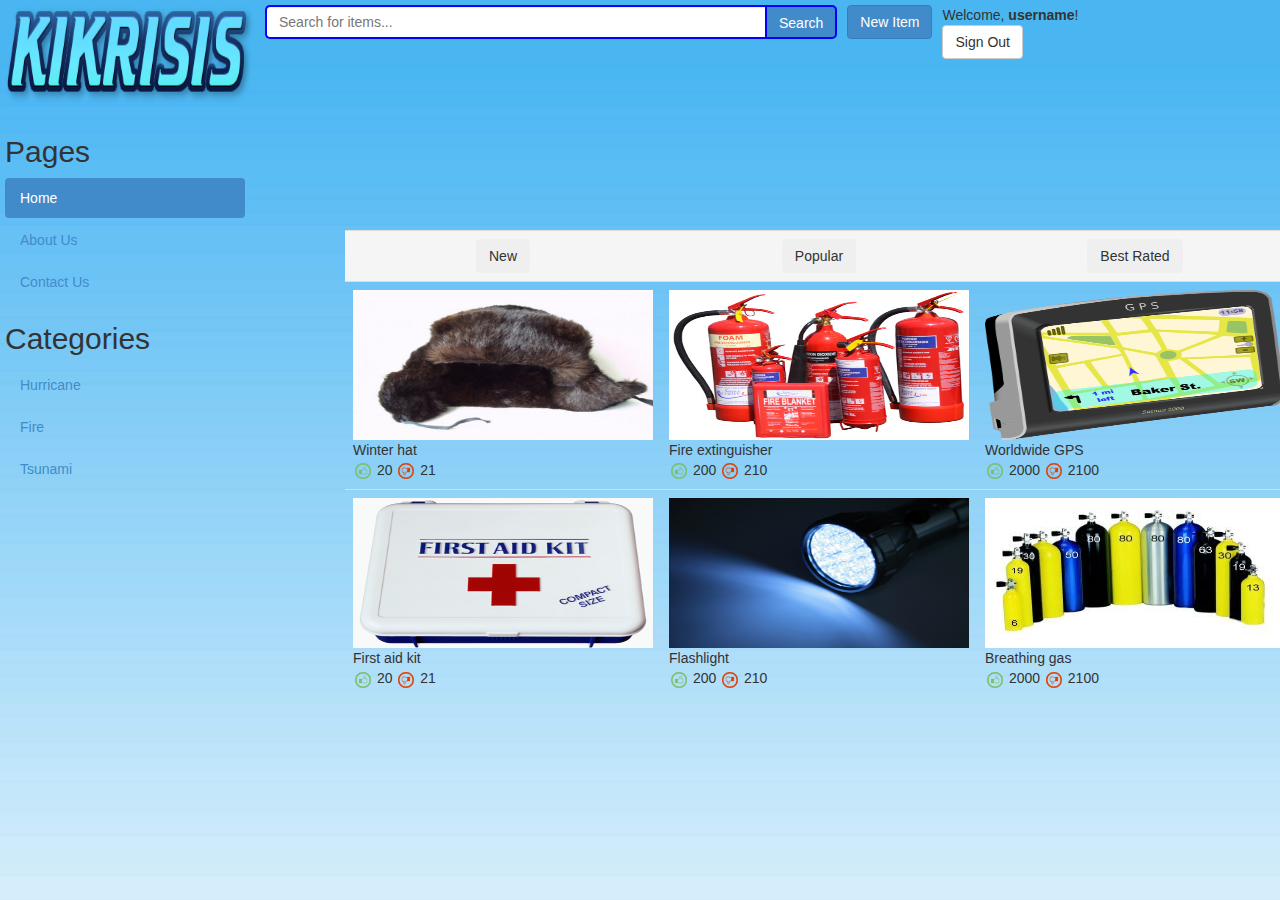
<file: index.html>
<!doctype html>
<html>
<head>
<title>Kikrisis|Home</title>
<link href='main.css' rel='stylesheet'>
<link href='css/bootstrap.css' rel='stylesheet'>
<link rel='shortcut icon' href='favicon.ico'>
<script type="text/javascript" src="js/jquery-2.1.1.min.js"></script>
<script type="text/javascript" src="js/bootstrap.js"></script>
<script type="text/javascript" src="script.js"></script>
</head>
<body onload="bodyLoad()">
<div class="modal fade" id="myModal" tabindex="-1" role="dialog" aria-labelledby="myModalLabel" aria-hidden="true">
  <div class="modal-dialog">
    <div class="modal-content">
      <div class="modal-header">
        <button type="button" class="close" data-dismiss="modal"><span aria-hidden="true">&times;</span><span class="sr-only">Close</span></button>
        <h4 class="modal-title" id="myModalLabel">Search results</h4>
      </div>
      <div class="modal-body" id='mymodaltext'>
        dfwfwe
      </div>
      <div class="modal-footer">
        <button type="button" class="btn btn-default" data-dismiss="modal">Close</button>
      </div>
    </div>
  </div>
</div>
	<table style="height:100%;width:100%;max-height:100%;" cellspacing='0' cellpadding='0'><tr style="height:110px;"><td id='logo'>
		<img src='kikrisis_logo.png' id="logoImg" onclick="window.location.href='index.html';" />
	</td><td id='upNav'>
		<table cellspacing='0' cellpadding='0'><tr>
			<td class='sep'><input type='text' style='width:500px;' id='search' placeholder='Search for items...' class='form-control btn' /><input type='button' value='Search' id='btnSearch' class='btn btn-primary' /> </td>
			<td class='sep'><input type='button' value='New Item' class='btn btn-primary' onclick="window.location.href='newItem.html';"  /></td>
			<td class='sep last'>Welcome, <b>username</b>!<br><input type='button' value='Sign Out' class='btn btn-default' /></td>
		</tr></table>
	</td></tr><tr><td id='leftNav'>
		<table cellspacing='0' cellpadding='0'>
			<tr><td class='sep last'>
				<h2>Pages</h2>
				<ul class="nav nav-pills nav-stacked">
				  	<li class="active"><a href="index.html">Home</a></li>
					<li><a href='aboutus.html'>About Us</a></li>
					<li><a href='contactus.html'>Contact Us</a></li>
				</ul>
				<h2>Categories</h2>
				<ul class="nav nav-pills nav-stacked">
					<li><a href='catHurricane.html'>Hurricane</a></li>
					<li><a href='catFire.html'>Fire</a></li>
					<li><a href='catTsunami.html'>Tsunami</a></li>
				</ul>
			</td></tr>
		</table>
	</td><td id="content" valign="top">
			<div>
			<!-- <a href="http://kikrisis.com">New products</a>
		<p></p>
		<button type="button">></button>!-->
		<p></p>
		<iframe src="http://free.timeanddate.com/clock/i49smk3u/n110/tlil/fs18/tt0" frameborder="0" width="365" height="23"></iframe>
		<div class="table-responsive">
			<table class="table yoniTable">
				<tr class="active">
				<td><center><button type="button" class='btn'>New</button></center></td>
				<td><center><button type="button" class='btn'>Popular</button></center></td>
				<td><center><button type="button" class='btn'>Best Rated</button></center></td>
				</tr>
				<tr>
				<td class="home"><img src="images/img1.jpg" class='image'><br> Winter hat <br><img src="like.png" class='rate'> 20 <img src="unlike.png" class='rate'> 21</td>
				<td class="home"><img src="images/img2.jpg"  class='image'><br> Fire extinguisher <br><img src="like.png" class='rate'> 200 <img src="unlike.png" class='rate'> 210</td>
				<td class="home"><img src="images/img3.png"  class='image'><br> Worldwide GPS <br><img src="like.png" class='rate'> 2000 <img src="unlike.png" class='rate'> 2100</td>
				</tr>
				<tr>
				<td class="home"><img src="images/img4.jpg" class='image'><br>First aid kit<br><img src="like.png" class='rate'> 20 <img src="unlike.png" class='rate'> 21</td>
				<td class="home"><img src="images/img5.jpg"  class='image'><br>Flashlight <br><img src="like.png" class='rate'> 200 <img src="unlike.png" class='rate'> 210</td>
				<td class="home"><img src="images/img6.jpg"  class='image'><br>Breathing gas <br><img src="like.png" class='rate'> 2000 <img src="unlike.png" class='rate'> 2100</td>
				</tr>
			</table>
		</div>
	</td></tr></table>
</body>
</html>
</file>
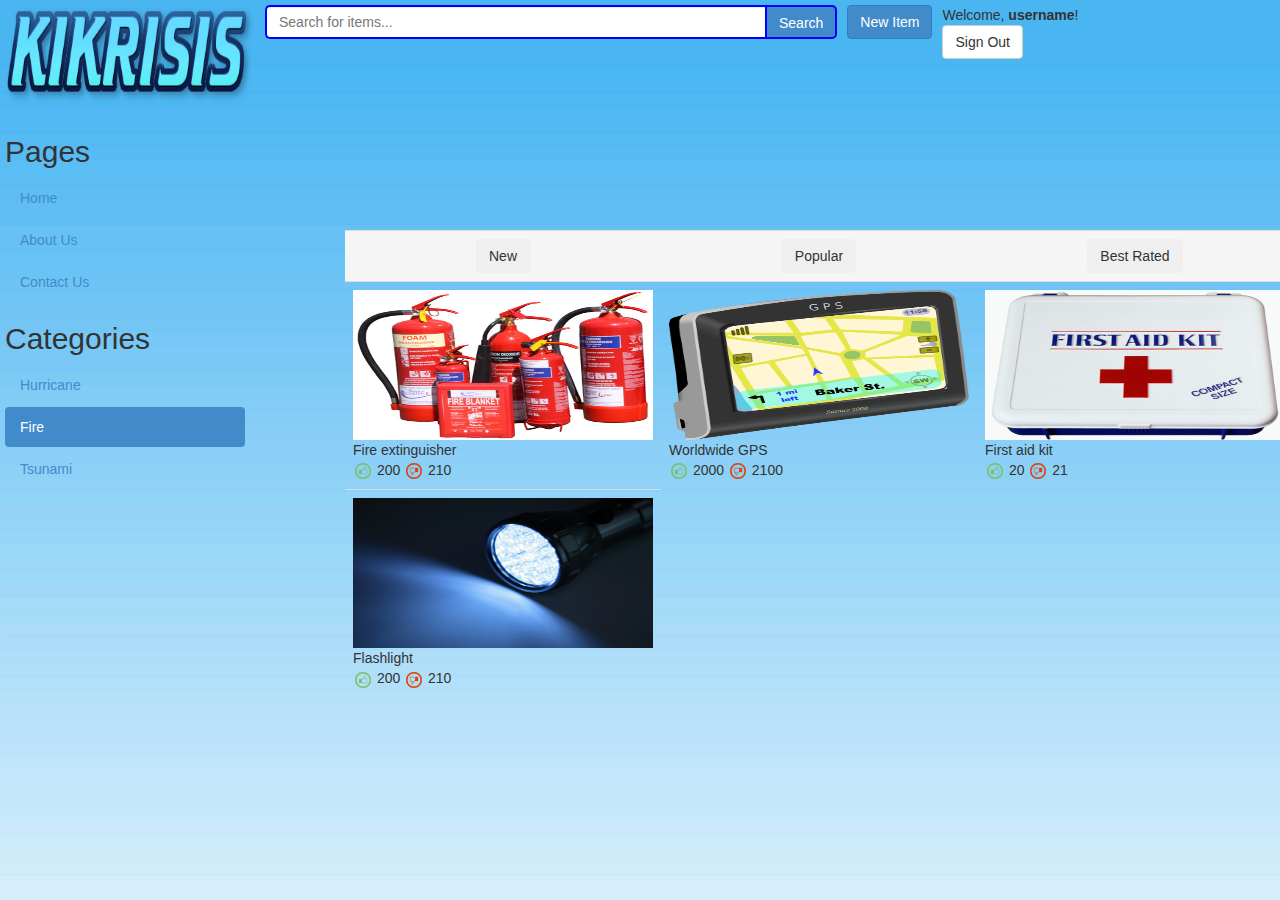
<file: catFire.html>
<!doctype html>
<html>
<head>
<title>Kikrisis - Fire</title>
<link href='main.css' rel='stylesheet'>
<link href='css/bootstrap.css' rel='stylesheet'>
<link rel='shortcut icon' href='favicon.ico'>
<script type="text/javascript" src="js/jquery-2.1.1.min.js"></script>
<script type="text/javascript" src="js/bootstrap.js"></script>
<script type="text/javascript" src="script.js"></script>
</head>
<body onload="bodyLoad()">
<div class="modal fade" id="myModal" tabindex="-1" role="dialog" aria-labelledby="myModalLabel" aria-hidden="true">
  <div class="modal-dialog">
    <div class="modal-content">
      <div class="modal-header">
        <button type="button" class="close" data-dismiss="modal"><span aria-hidden="true">&times;</span><span class="sr-only">Close</span></button>
        <h4 class="modal-title" id="myModalLabel">Search results</h4>
      </div>
      <div class="modal-body" id='mymodaltext'>
        dfwfwe
      </div>
      <div class="modal-footer">
        <button type="button" class="btn btn-default" data-dismiss="modal">Close</button>
      </div>
    </div>
  </div>
</div>
	<table style="height:100%;width:100%;max-height:100%;" cellspacing='0' cellpadding='0'><tr style="height:110px;"><td id='logo'>
		<img src='kikrisis_logo.png' id="logoImg" onclick="window.location.href='index.html';" />
	</td><td id='upNav'>
		<table cellspacing='0' cellpadding='0'><tr>
			<td class='sep'><input type='text' style='width:500px;' id='search' placeholder='Search for items...' class='form-control btn' /><input type='button' value='Search' id='btnSearch' class='btn btn-primary' /> </td>
			<td class='sep'><input type='button' value='New Item' class='btn btn-primary' onclick="window.location.href='newItem.html';"  /></td>
			<td class='sep last'>Welcome, <b>username</b>!<br><input type='button' value='Sign Out' class='btn btn-default' /></td>
		</tr></table>
	</td></tr><tr><td id='leftNav'>
		<table cellspacing='0' cellpadding='0'>
			<tr><td class='sep last'>
				<h2>Pages</h2>
				<ul class="nav nav-pills nav-stacked">
				  	<li><a href="index.html">Home</a></li>
					<li><a href='aboutus.html'>About Us</a></li>
					<li><a href='contactus.html'>Contact Us</a></li>
				</ul>
				<h2>Categories</h2>
				<ul class="nav nav-pills nav-stacked">
					<li><a href='catHurricane.html'>Hurricane</a></li>
					<li class="active"><a href='catFire.html'>Fire</a></li>
					<li><a href='catTsunami.html'>Tsunami</a></li>
				</ul>
			</td></tr>
		</table>
	</td><td id="content" valign="top">
			<div>
			<!-- <a href="http://kikrisis.com">New products</a>
		<p></p>
		<button type="button">></button>!-->
		<p></p>
		<iframe src="http://free.timeanddate.com/clock/i49smk3u/n110/tlil/fs18/tt0" frameborder="0" width="365" height="23"></iframe>
		<div class="table-responsive">
			<table class="table yoniTable">
				<tr class="active">
				<td><center><button type="button" class='btn'>New</button></center></td>
				<td><center><button type="button" class='btn'>Popular</button></center></td>
				<td><center><button type="button" class='btn'>Best Rated</button></center></td>
				</tr>
				<tr>
				<td class="home"><img src="images/img2.jpg"  class='image'><br> Fire extinguisher <br><img src="like.png" class='rate'> 200 <img src="unlike.png" class='rate'> 210</td>
				<td class="home"><img src="images/img3.png"  class='image'><br> Worldwide GPS <br><img src="like.png" class='rate'> 2000 <img src="unlike.png" class='rate'> 2100</td>
				<td class="home"><img src="images/img4.jpg" class='image'><br>First aid kit<br><img src="like.png" class='rate'> 20 <img src="unlike.png" class='rate'> 21</td>
				</tr>
				<tr>
				<td class="home"><img src="images/img5.jpg"  class='image'><br>Flashlight <br><img src="like.png" class='rate'> 200 <img src="unlike.png" class='rate'> 210</td>
				</tr>
			</table>
		</div>
	</td></tr></table>
</body>
</html>
</file>
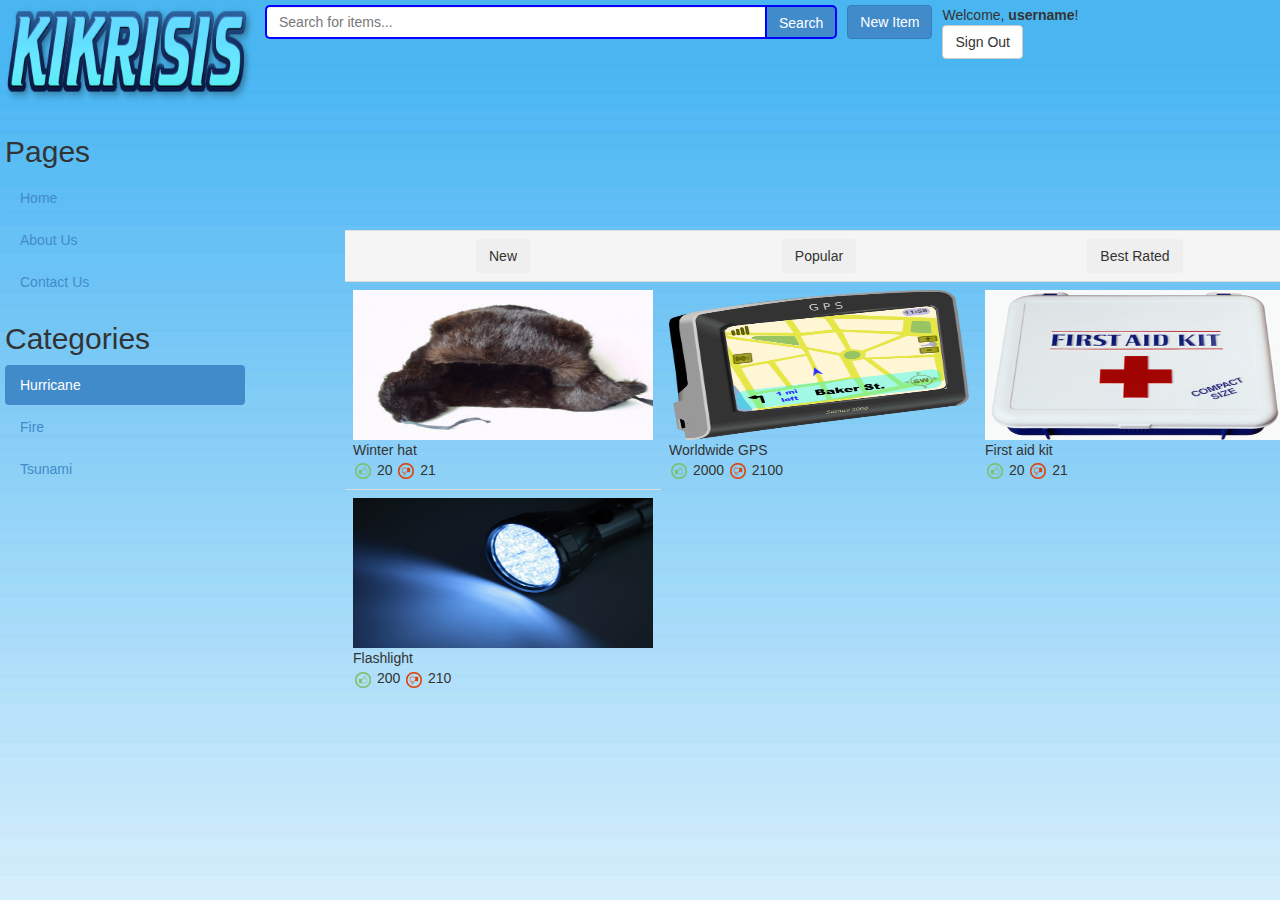
<file: catHurricane.html>
<!doctype html>
<html>
<head>
<title>Kikrisis - Hurricane</title>
<link href='main.css' rel='stylesheet'>
<link href='css/bootstrap.css' rel='stylesheet'>
<link rel='shortcut icon' href='favicon.ico'>
<script type="text/javascript" src="js/jquery-2.1.1.min.js"></script>
<script type="text/javascript" src="js/bootstrap.js"></script>
<script type="text/javascript" src="script.js"></script>
</head>
<body onload="bodyLoad()">
<div class="modal fade" id="myModal" tabindex="-1" role="dialog" aria-labelledby="myModalLabel" aria-hidden="true">
  <div class="modal-dialog">
    <div class="modal-content">
      <div class="modal-header">
        <button type="button" class="close" data-dismiss="modal"><span aria-hidden="true">&times;</span><span class="sr-only">Close</span></button>
        <h4 class="modal-title" id="myModalLabel">Search results</h4>
      </div>
      <div class="modal-body" id='mymodaltext'>
        dfwfwe
      </div>
      <div class="modal-footer">
        <button type="button" class="btn btn-default" data-dismiss="modal">Close</button>
      </div>
    </div>
  </div>
</div>
	<table style="height:100%;width:100%;max-height:100%;" cellspacing='0' cellpadding='0'><tr style="height:110px;"><td id='logo'>
		<img src='kikrisis_logo.png' id="logoImg" onclick="window.location.href='index.html';" />
	</td><td id='upNav'>
		<table cellspacing='0' cellpadding='0'><tr>
			<td class='sep'><input type='text' style='width:500px;' id='search' placeholder='Search for items...' class='form-control btn' /><input type='button' value='Search' id='btnSearch' class='btn btn-primary' /> </td>
			<td class='sep'><input type='button' value='New Item' class='btn btn-primary' onclick="window.location.href='newItem.html';"  /></td>
			<td class='sep last'>Welcome, <b>username</b>!<br><input type='button' value='Sign Out' class='btn btn-default' /></td>
		</tr></table>
	</td></tr><tr><td id='leftNav'>
		<table cellspacing='0' cellpadding='0'>
			<tr><td class='sep last'>
				<h2>Pages</h2>
				<ul class="nav nav-pills nav-stacked">
				  	<li><a href="index.html">Home</a></li>
					<li><a href='aboutus.html'>About Us</a></li>
					<li><a href='contactus.html'>Contact Us</a></li>
				</ul>
				<h2>Categories</h2>
				<ul class="nav nav-pills nav-stacked">
					<li class="active"><a href='catHurricane.html'>Hurricane</a></li>
					<li><a href='catFire.html'>Fire</a></li>
					<li><a href='catTsunami.html'>Tsunami</a></li>
				</ul>
			</td></tr>
		</table>
	</td><td id="content" valign="top">
			<div>
			<!-- <a href="http://kikrisis.com">New products</a>
		<p></p>
		<button type="button">></button>!-->
		<p></p>
		<iframe src="http://free.timeanddate.com/clock/i49smk3u/n110/tlil/fs18/tt0" frameborder="0" width="365" height="23"></iframe>
		<div class="table-responsive">
			<table class="table yoniTable">
				<tr class="active">
				<td><center><button type="button" class='btn'>New</button></center></td>
				<td><center><button type="button" class='btn'>Popular</button></center></td>
				<td><center><button type="button" class='btn'>Best Rated</button></center></td>
				</tr>
				<tr>
				<td class="home"><img src="images/img1.jpg" class='image'><br> Winter hat <br><img src="like.png" class='rate'> 20 <img src="unlike.png" class='rate'> 21</td>
				<td class="home"><img src="images/img3.png"  class='image'><br> Worldwide GPS <br><img src="like.png" class='rate'> 2000 <img src="unlike.png" class='rate'> 2100</td>
				<td class="home"><img src="images/img4.jpg" class='image'><br>First aid kit<br><img src="like.png" class='rate'> 20 <img src="unlike.png" class='rate'> 21</td>
				</tr>
				<tr>
				<td class="home"><img src="images/img5.jpg"  class='image'><br>Flashlight <br><img src="like.png" class='rate'> 200 <img src="unlike.png" class='rate'> 210</td>
				</tr>
			</table>
		</div>
	</td></tr></table>
</body>
</html>
</file>
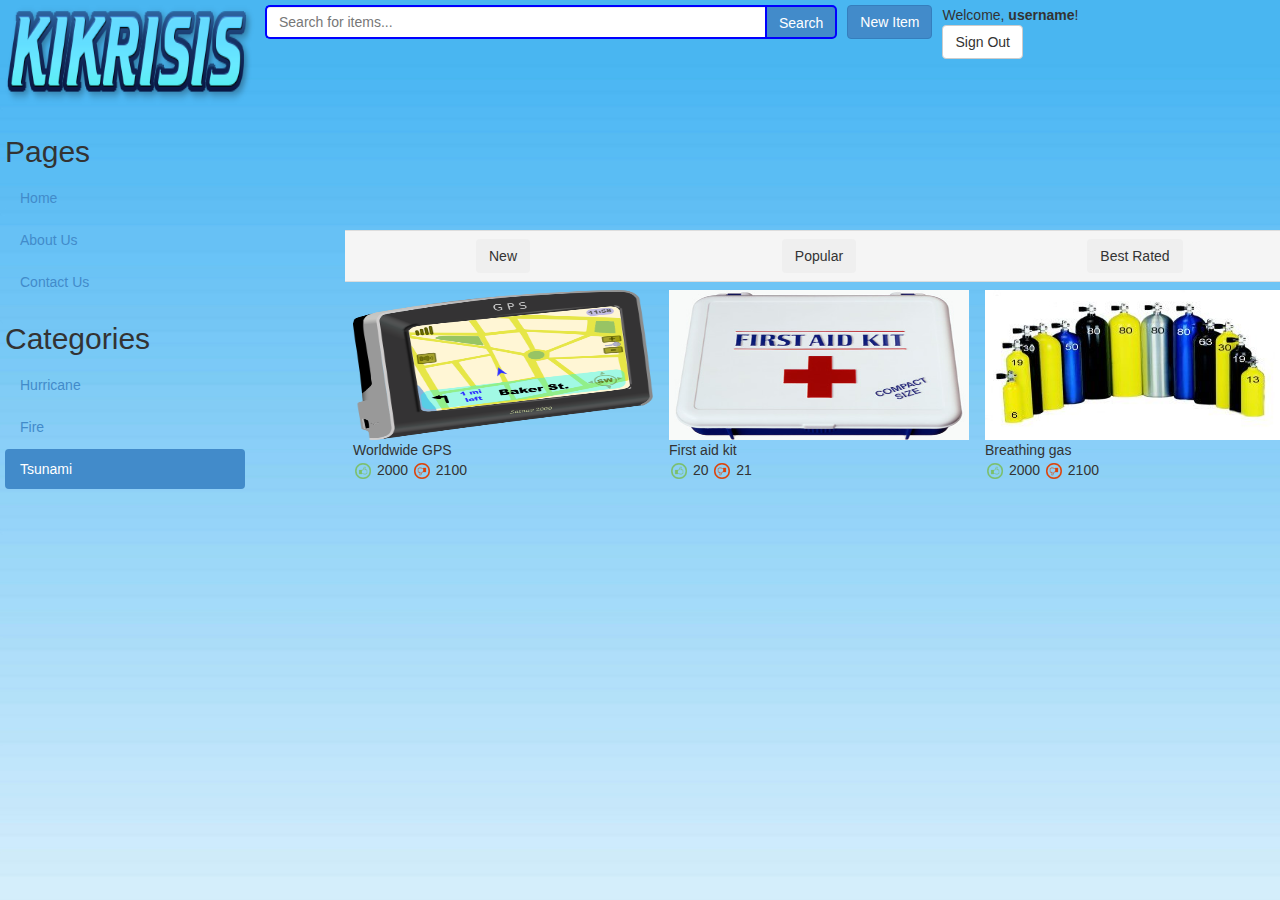
<file: catTsunami.html>
<!doctype html>
<html>
<head>
<title>Kikrisis|Home</title>
<link href='main.css' rel='stylesheet'>
<link href='css/bootstrap.css' rel='stylesheet'>
<link rel='shortcut icon' href='favicon.ico'>
<script type="text/javascript" src="js/jquery-2.1.1.min.js"></script>
<script type="text/javascript" src="js/bootstrap.js"></script>
<script type="text/javascript" src="script.js"></script>
</head>
<body onload="bodyLoad()">
<div class="modal fade" id="myModal" tabindex="-1" role="dialog" aria-labelledby="myModalLabel" aria-hidden="true">
  <div class="modal-dialog">
    <div class="modal-content">
      <div class="modal-header">
        <button type="button" class="close" data-dismiss="modal"><span aria-hidden="true">&times;</span><span class="sr-only">Close</span></button>
        <h4 class="modal-title" id="myModalLabel">Search results</h4>
      </div>
      <div class="modal-body" id='mymodaltext'>
        dfwfwe
      </div>
      <div class="modal-footer">
        <button type="button" class="btn btn-default" data-dismiss="modal">Close</button>
      </div>
    </div>
  </div>
</div>
	<table style="height:100%;width:100%;max-height:100%;" cellspacing='0' cellpadding='0'><tr style="height:110px;"><td id='logo'>
		<img src='kikrisis_logo.png' id="logoImg" onclick="window.location.href='index.html';" />
	</td><td id='upNav'>
		<table cellspacing='0' cellpadding='0'><tr>
			<td class='sep'><input type='text' style='width:500px;' id='search' placeholder='Search for items...' class='form-control btn' /><input type='button' value='Search' id='btnSearch' class='btn btn-primary' /> </td>
			<td class='sep'><input type='button' value='New Item' class='btn btn-primary' onclick="window.location.href='newItem.html';"  /></td>
			<td class='sep last'>Welcome, <b>username</b>!<br><input type='button' value='Sign Out' class='btn btn-default' /></td>
		</tr></table>
	</td></tr><tr><td id='leftNav'>
		<table cellspacing='0' cellpadding='0'>
			<tr><td class='sep last'>
				<h2>Pages</h2>
				<ul class="nav nav-pills nav-stacked">
				  	<li><a href="index.html">Home</a></li>
					<li><a href='aboutus.html'>About Us</a></li>
					<li><a href='contactus.html'>Contact Us</a></li>
				</ul>
				<h2>Categories</h2>
				<ul class="nav nav-pills nav-stacked">
					<li><a href='catHurricane.html'>Hurricane</a></li>
					<li><a href='catFire.html'>Fire</a></li>
					<li class="active"><a href='catTsunami.html'>Tsunami</a></li>
				</ul>
			</td></tr>
		</table>
	</td><td id="content" valign="top">
			<div>
			<!-- <a href="http://kikrisis.com">New products</a>
		<p></p>
		<button type="button">></button>!-->
		<p></p>
		<iframe src="http://free.timeanddate.com/clock/i49smk3u/n110/tlil/fs18/tt0" frameborder="0" width="365" height="23"></iframe>
		<div class="table-responsive">
			<table class="table yoniTable">
				<tr class="active">
				<td><center><button type="button" class='btn'>New</button></center></td>
				<td><center><button type="button" class='btn'>Popular</button></center></td>
				<td><center><button type="button" class='btn'>Best Rated</button></center></td>
				</tr>
				<tr>
				<td class="home"><img src="images/img3.png"  class='image'><br> Worldwide GPS <br><img src="like.png" class='rate'> 2000 <img src="unlike.png" class='rate'> 2100</td>
				<td class="home"><img src="images/img4.jpg" class='image'><br>First aid kit<br><img src="like.png" class='rate'> 20 <img src="unlike.png" class='rate'> 21</td>
				<td class="home"><img src="images/img6.jpg"  class='image'><br>Breathing gas <br><img src="like.png" class='rate'> 2000 <img src="unlike.png" class='rate'> 2100</td>
				</tr>
			</table>
		</div>
	</td></tr></table>
</body>
</html>
</file>
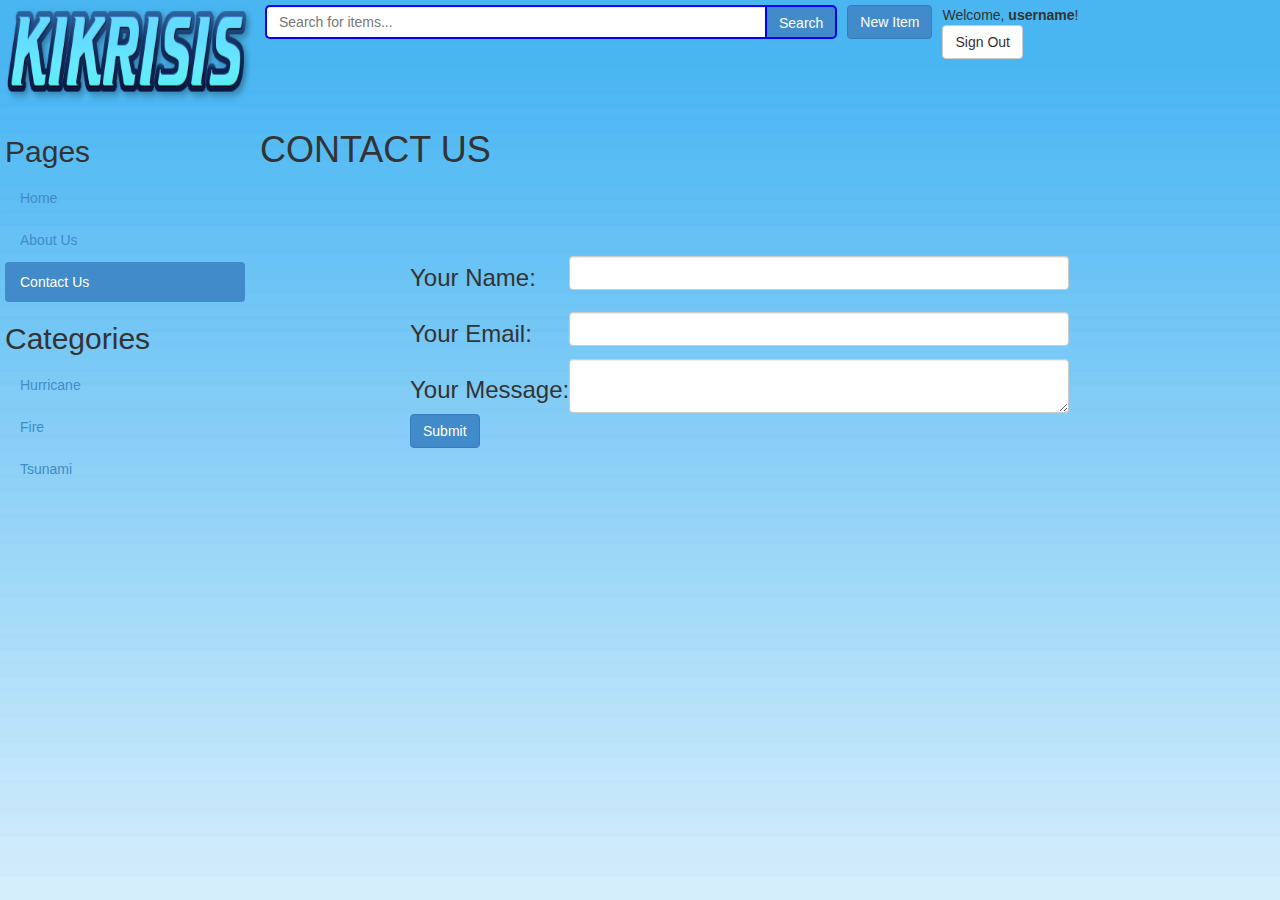
<file: contactus.html>
<!doctype html>
<html>
<head>
<title>Kikrisis|Home</title>
<link href='main.css' rel='stylesheet'>
		<link rel="stylesheet" type="text/css" href="contact.css"/>
<link href='css/bootstrap.css' rel='stylesheet'>
<link rel='shortcut icon' href='favicon.ico'>
<script type="text/javascript" src="js/jquery-2.1.1.min.js"></script>
<script type="text/javascript" src="js/bootstrap.js"></script>
<script type="text/javascript" src="script.js"></script>
</head>
<body onload="bodyLoad()">
<div class="modal fade" id="myModal" tabindex="-1" role="dialog" aria-labelledby="myModalLabel" aria-hidden="true">
  <div class="modal-dialog">
    <div class="modal-content">
      <div class="modal-header">
        <button type="button" class="close" data-dismiss="modal"><span aria-hidden="true">&times;</span><span class="sr-only">Close</span></button>
        <h4 class="modal-title" id="myModalLabel">Search results</h4>
      </div>
      <div class="modal-body" id='mymodaltext'>
        dfwfwe
      </div>
      <div class="modal-footer">
        <button type="button" class="btn btn-default" data-dismiss="modal">Close</button>
      </div>
    </div>
  </div>
</div>
	<table style="height:100%;width:100%;max-height:100%;" cellspacing='0' cellpadding='0'><tr style="height:110px;"><td id='logo'>
		<img src='kikrisis_logo.png' id="logoImg" onclick="window.location.href='index.html';" />
	</td><td id='upNav'>
		<table cellspacing='0' cellpadding='0'><tr>
			<td class='sep'><input type='text' style='width:500px;' id='search' placeholder='Search for items...' class='form-control btn' /><input type='button' value='Search' id='btnSearch' class='btn btn-primary' /> </td>
			<td class='sep'><input type='button' value='New Item' class='btn btn-primary' onclick="window.location.href='newItem.html';"  /></td>
			<td class='sep last'>Welcome, <b>username</b>!<br><input type='button' value='Sign Out' class='btn btn-default' /></td>
		</tr></table>
	</td></tr><tr><td id='leftNav'>
		<table cellspacing='0' cellpadding='0'>
			<tr><td class='sep last'>
				<h2>Pages</h2>
				<ul class="nav nav-pills nav-stacked">
				  	<li><a href="index.html">Home</a></li>
					<li><a href='aboutus.html'>About Us</a></li>
					<li class="active"><a href='contactus.html'>Contact Us</a></li>
				</ul>
				<h2>Categories</h2>
				<ul class="nav nav-pills nav-stacked">
					<li><a href='catHurricane.html'>Hurricane</a></li>
					<li><a href='catFire.html'>Fire</a></li>
					<li><a href='catTsunami.html'>Tsunami</a></li>
				</ul>
			</td></tr>
		</table>
	</td><td id="content" valign="top">
			<h1> CONTACT US </h1>
		<form>
			<table class='marahTable'><tr><td><h3> Your Name: </h3></td><td>
			<input type="text" name="Your Name" class='form-control inputs'/></td></tr>
			<tr><td><h3> Your Email: </h3></td><td>
			<input type="text" name="Your Email" class='form-control inputs'/></td></tr><tr><td>
			<h3> Your Message: </h3></td><td>
			<textarea name="Your Message" class='form-control inputs'></textarea></td></tr><tr><td>
			<input class='btn btn-primary' id="sub" type="submit" value="Submit"/></td></tr></table>
		</form>
	</td></tr></table>
</body>
</html>
</file>
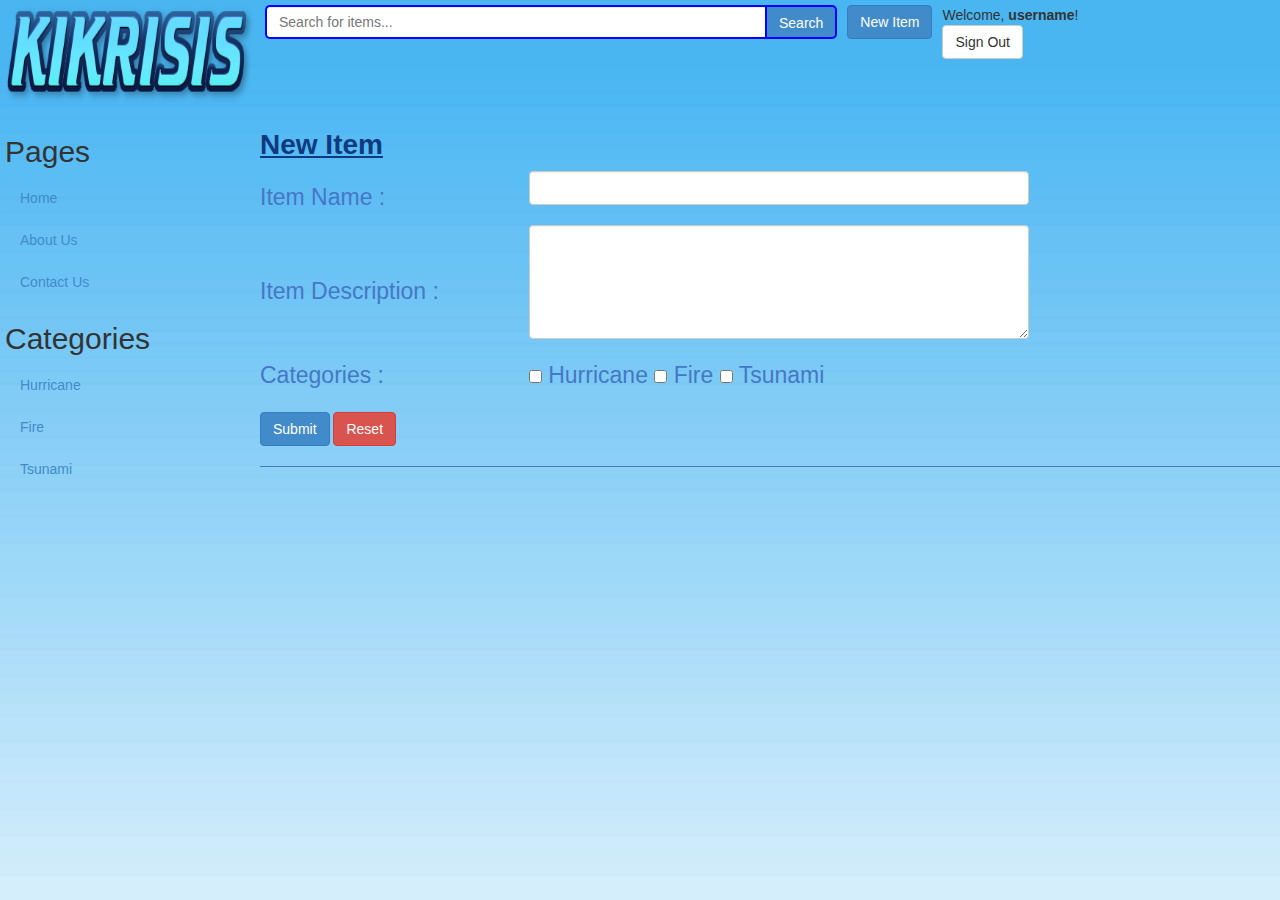
<file: newItem.html>
<!doctype html>
<html>
<head>
<title>Kikrisis - New Item</title>
<link href='main.css' rel='stylesheet'>
<link href='css/bootstrap.css' rel='stylesheet'>
<script type="text/javascript" src="js/jquery-2.1.1.min.js"></script>
<script type="text/javascript" src="js/bootstrap.js"></script>
<script type="text/javascript" src="script.js"></script>
</head>
<body onload="bodyLoad()">
<div class="modal fade" id="myModal" tabindex="-1" role="dialog" aria-labelledby="myModalLabel" aria-hidden="true">
  <div class="modal-dialog">
    <div class="modal-content">
      <div class="modal-header">
        <button type="button" class="close" data-dismiss="modal"><span aria-hidden="true">&times;</span><span class="sr-only">Close</span></button>
        <h4 class="modal-title" id="myModalLabel">Search results</h4>
      </div>
      <div class="modal-body" id='mymodaltext'>
        dfwfwe
      </div>
      <div class="modal-footer">
        <button type="button" class="btn btn-default" data-dismiss="modal">Close</button>
      </div>
    </div>
  </div>
</div>
	<table style="height:100%;width:100%;max-height:100%;" cellspacing='0' cellpadding='0'><tr style="height:110px;"><td id='logo'>
		<img src='kikrisis_logo.png' id="logoImg" onclick="window.location.href='index.html';" />
	</td><td id='upNav'>
		<table cellspacing='0' cellpadding='0'><tr>
			<td class='sep'><input type='text' style='width:500px;' id='search' placeholder='Search for items...' class='form-control btn' /><input type='button' value='Search' id='btnSearch' class='btn btn-primary' /> </td>
			<td class='sep'><input type='button' value='New Item' class='btn btn-primary' onclick="window.location.href='newItem.html';"  /></td>
			<td class='sep last'>Welcome, <b>username</b>!<br><input type='button' value='Sign Out' class='btn btn-default' /></td>
		</tr></table>
	</td></tr><tr><td id='leftNav'>
		<table cellspacing='0' cellpadding='0'>
			<tr><td class='sep last'>
				<h2>Pages</h2>
				<ul class="nav nav-pills nav-stacked">
				  	<li><a href="index.html">Home</a></li>
					<li><a href='aboutus.html'>About Us</a></li>
					<li><a href='contactus.html'>Contact Us</a></li>
				</ul>
				<h2>Categories</h2>
				<ul class="nav nav-pills nav-stacked">
					<li><a href='catHurricane.html'>Hurricane</a></li>
					<li><a href='catFire.html'>Fire</a></li>
					<li><a href='catTsunami.html'>Tsunami</a></li>
				</ul>
			</td></tr>
		</table>
	</td><td id="content" valign="top">
			<h1 class="header"> New Item </h1>
			<form>
			<table class="jianaTable">
			<tr><td class="titles"> Item Name : </td><td> <input type="text" class='form-control inputs'><br></td></tr>
			<tr><td class="titles"> Item Description : </td><td> <textarea rows='5' class='form-control inputs'></textarea><br> </td></tr>
			<tr><td class="titles"> Categories : </td><td class="titles"> <input type="checkbox"> Hurricane <input type="checkbox"> Fire <input type="checkbox"> Tsunami</td></tr>
			<tr><td><br> <input type="submit" value="Submit" class='btn btn-primary'> <input type="reset" value="Reset" class='btn btn-danger'><br><br> </tr></td>
			</table>
			</form>
	</td></tr></table>
</body>
</html>
</file>
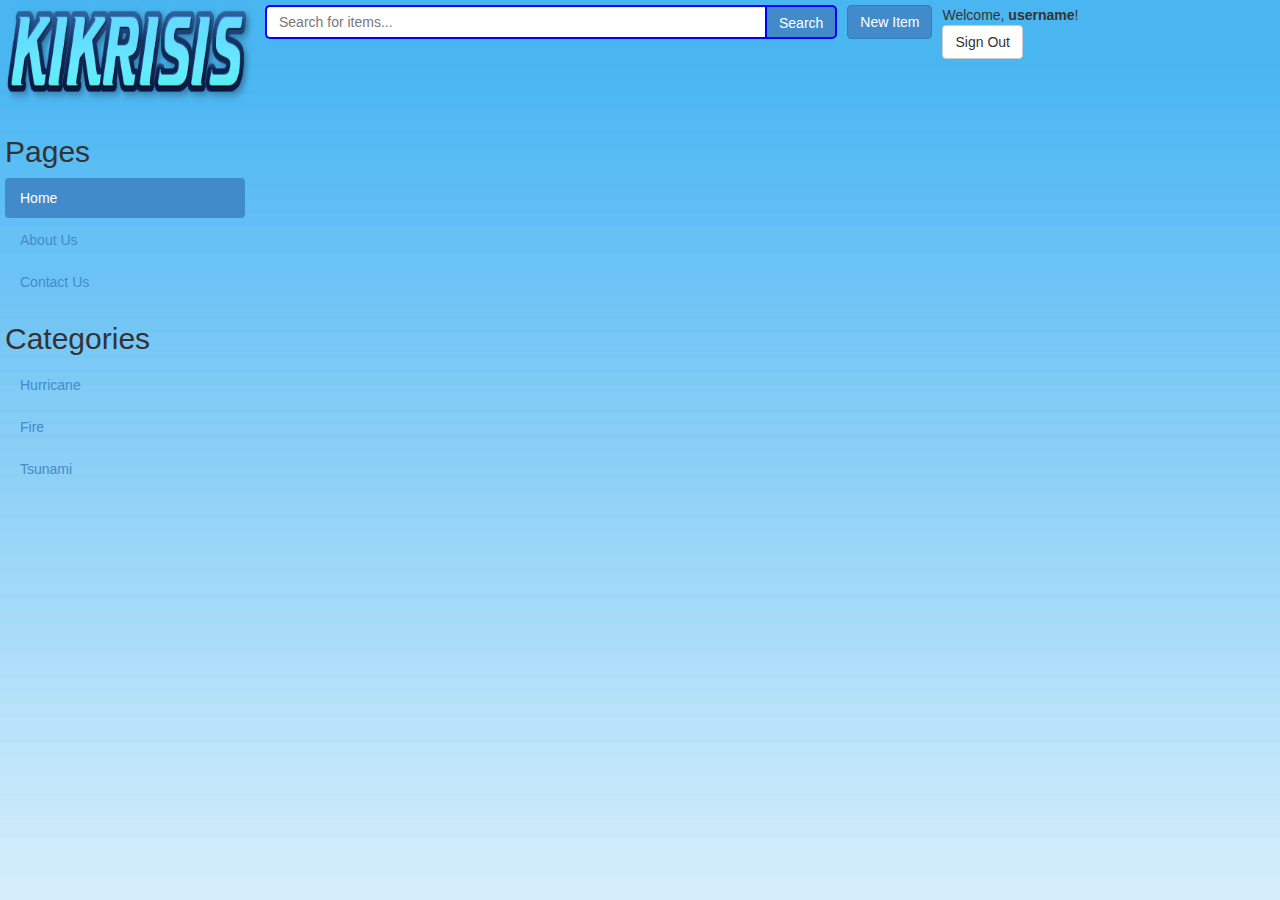
<file: temlate.html>
<!doctype html>
<html>
<head>
<title>Kikrisis</title>
<link href='main.css' rel='stylesheet'>
<link href='css/bootstrap.css' rel='stylesheet'>
<script type="text/javascript" src="js/jquery-2.1.1.min.js"></script>
<script type="text/javascript" src="js/bootstrap.js"></script>
<script type="text/javascript" src="script.js"></script>
</head>
<body onload="bodyLoad()">
<div class="modal fade" id="myModal" tabindex="-1" role="dialog" aria-labelledby="myModalLabel" aria-hidden="true">
  <div class="modal-dialog">
    <div class="modal-content">
      <div class="modal-header">
        <button type="button" class="close" data-dismiss="modal"><span aria-hidden="true">&times;</span><span class="sr-only">Close</span></button>
        <h4 class="modal-title" id="myModalLabel">Search results</h4>
      </div>
      <div class="modal-body" id='mymodaltext'>
        dfwfwe
      </div>
      <div class="modal-footer">
        <button type="button" class="btn btn-default" data-dismiss="modal">Close</button>
      </div>
    </div>
  </div>
</div>
	<table style="height:100%;width:100%;max-height:100%;" cellspacing='0' cellpadding='0'><tr style="height:110px;"><td id='logo'>
		<img src='kikrisis_logo.png' id="logoImg" onclick="window.location.href='index.html';" />
	</td><td id='upNav'>
		<table cellspacing='0' cellpadding='0'><tr>
			<td class='sep'><input type='text' style='width:500px;' id='search' placeholder='Search for items...' class='form-control btn' /><input type='button' value='Search' id='btnSearch' class='btn btn-primary' /> </td>
			<td class='sep'><input type='button' value='New Item' class='btn btn-primary' onclick="window.location.href='newItem.html';"  /></td>
			<td class='sep last'>Welcome, <b>username</b>!<br><input type='button' value='Sign Out' class='btn btn-default' /></td>
		</tr></table>
	</td></tr><tr><td id='leftNav'>
		<table cellspacing='0' cellpadding='0'>
			<tr><td class='sep last'>
				<h2>Pages</h2>
				<ul class="nav nav-pills nav-stacked">
				  	<li class="active"><a href="index.html">Home</a></li>
					<li><a href='aboutus.html'>About Us</a></li>
					<li><a href='contactus.html'>Contact Us</a></li>
				</ul>
				<h2>Categories</h2>
				<ul class="nav nav-pills nav-stacked">
					<li><a href='catHurricane.html'>Hurricane</a></li>
					<li><a href='catFire.html'>Fire</a></li>
					<li><a href='catTsunami.html'>Tsunami</a></li>
				</ul>
			</td></tr>
		</table>
	</td><td id="content" valign="top">
			<div >
			<!-- Add main content here -->
			</div>
	</td></tr></table>
</body>
</html>
</file>
<file: main.css>
body {
	font-family:arial;
	background:url("blue_gradient_background.jpg");
}
#logo {
	/*border:1px solid black;*/
	padding:5px;
}
#upNav table, #leftNav table {
	width:100%;
	height:100%;
}
#upNav {
	/*border:1px solid black;*/
	padding:0px;
	height:100px;
	width:80%;
	margin:0px;
	border-left: none !important;
}
#upNav .sep {
	/*border-right:1px solid black;*/
	height:105px;
	display:inline-block;
	margin:0px;
	padding:5px;
	height:110px;

}
#upNav .last {
	border-right:none !important;
}
#leftNav {
	width:20%;
	height:100%;
	margin:0px;
	padding:0px;
	/*border-top: none !important;*/
}
#leftNav .sep {
	border-bottom:1px solid black;
	display:inline-block;
	margin:0px;
	padding:5px;
	width:250px;

}
#leftNav .last {
	border-bottom:none !important;
}
#content {
	width:100%;
	height:500px;
}
#search {
	border:2px solid blue;
	border-radius:5px;
	border-top-right-radius:0px;
	border-bottom-right-radius:0px;
	border-right:none;
	display:inline;
	cursor:text;
	text-align:left;
	height:34px;
	-moz-user-select:text;
}
#btnSearch {
	border:2px solid blue;
	border-radius:5px;
	border-top-left-radius:0px;
	border-bottom-left-radius:0px;
	height:34px;
}
#logoImg {
	width:250px;
	height:100px;
	cursor:pointer;
}
/* jiana code */
.header {
				font-size: 28px;
				text-decoration: underline;
				font-weight: bold;
				color: #0F3A80
			}
			.titles {
				font-size: 23px;
				color: #4677C7;
			}
			.inputs {
				width:500px !important;
			}
			.jianaTable {
				border-bottom:1px solid #4677C7;
				width : 100%;
				padding-bottom:1px
			}
/* yoni code */
.home{
	background:transparent;
}
.home:hover {
	background:#357ebd;
	transition:background 1s;
	border-radius: 5px;
}
.yoniTable {
	margin-top:82px;
	margin-left:85px;
	width:760px !important;
}
.image {
	width:300px;height:150px;
}
.rate {
	width:20px;height:20px;
}
iframe {
	border-radius:15px;
}
/* marah code */
.marahTable {
	margin-left:150px;
	margin-top: 75px;
}
</file>
<file: contact.css>
h1{
	color: rgba(56,0,176,0.5);
	font-size: 40px;
	font-weight: bold;
}
h3{
	color: rgba(56,0,176,0.5);
	font-size: 20px;
	font-weight: bold;
}
</file>
